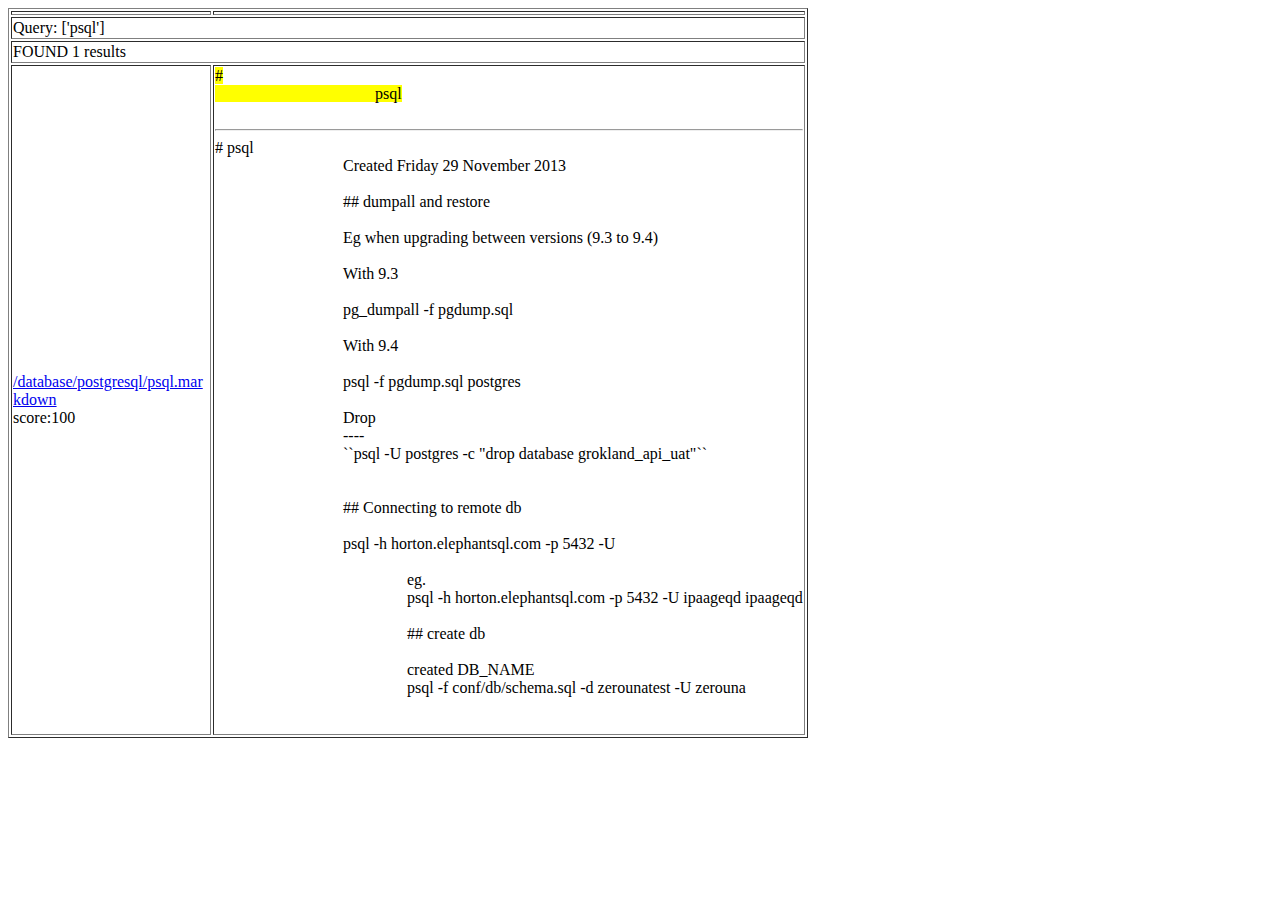
<file: index.html>
<html>

<body>
	<table border=1 style='table-layout: fixed; width:800px;word-break:break-all;overflow:hidden;'>
		<tr>
			<td style='width:25%'></td>
			<td style='width:75%'></td>
		</tr>
		<tr>
			<td colspan=2>Query: ['psql']</td>
		</tr>
		<tr>
			<td colspan=2>FOUND 1 results</td>
		</tr>
		<tr>
			<td style='width: 200px;max-width:200px; min-width:200px;'><a
					href='file://Volumes/data/doc/wiki/dev/database/postgresql/psql.markdown'>/database/postgresql/psql.markdown</a><br>score:100
			</td>
			<td style='white-space: pre;word-wrap:break-word;width:600px;'><span style='background-color:yellow'>#
					psql</span>
				<hr /># psql
				Created Friday 29 November 2013

				## dumpall and restore

				Eg when upgrading between versions (9.3 to 9.4)

				With 9.3

				pg_dumpall -f pgdump.sql

				With 9.4

				psql -f pgdump.sql postgres

				Drop
				----
				``psql -U postgres -c "drop database grokland_api_uat"``


				## Connecting to remote db

				psql -h horton.elephantsql.com -p 5432 -U <USER>
					<DBNAME>
						eg.
						psql -h horton.elephantsql.com -p 5432 -U ipaageqd ipaageqd

						## create db

						created DB_NAME
						psql -f conf/db/schema.sql -d zerounatest -U zerouna

			</td>
		</tr>
	</table>
</body>

</html>
</file>
